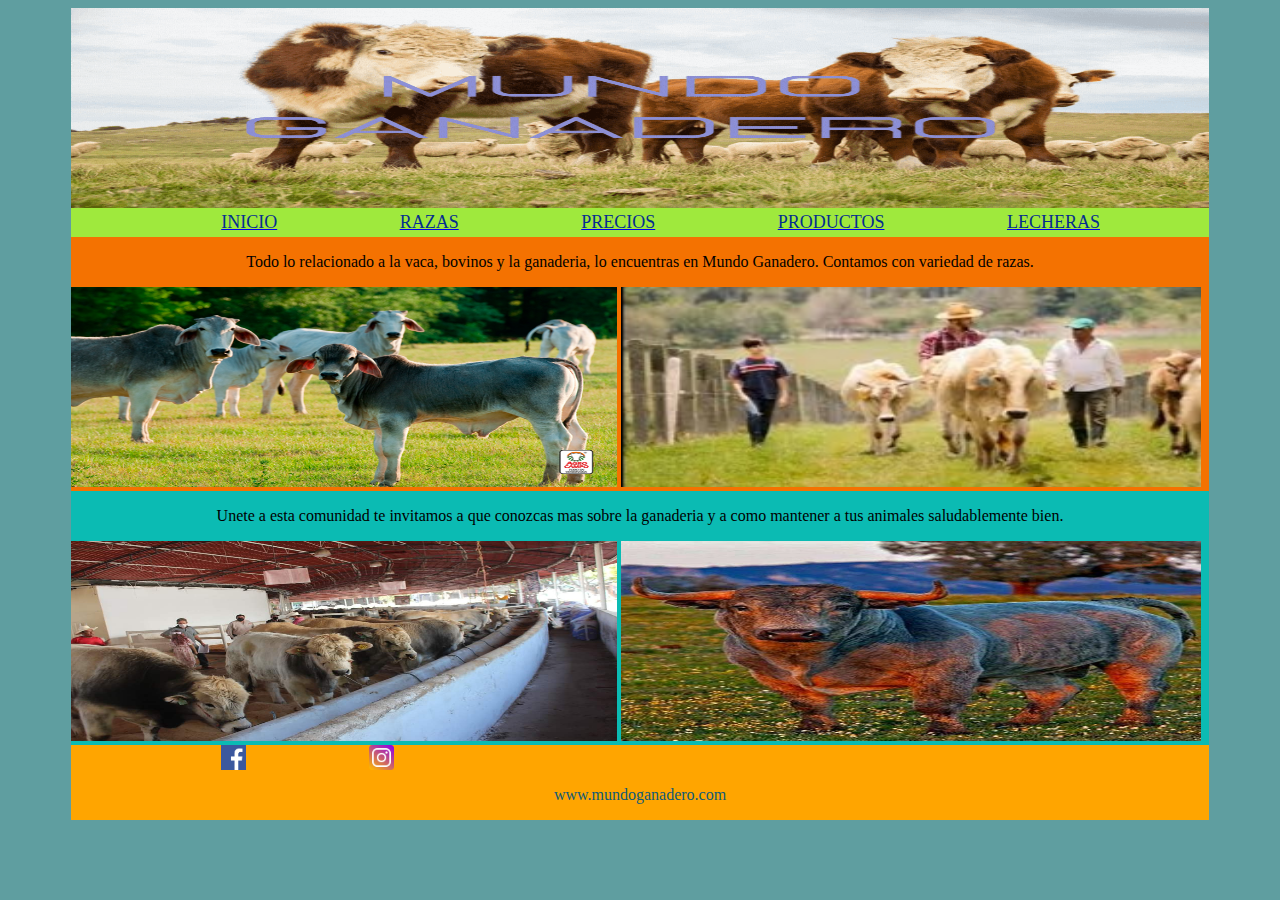
<file: index.html>
<!doctype html>
<html>
<head>
<meta charset="utf-8">
<title>MUNDO GANADERO</title>
<link rel="icon" href="imagen/icono-de-toro.jpg">
<link href="CSS/estilo.css" rel="stylesheet" type="text/css">
</head>

<body>
	<div id="contenedor">
	  <header> 
			<img src="imagen/toro banner.gif" width="100%" height="200">
	
		<nav class="nav ul">
			<ul class="nav li">
				<li><a href="mundo ganadero.html"><font size="+1" color="#052E8F">INICIO</font></a></li>
			  	<li><a href="razas.html"><font size="+1" color="#052E8F">RAZAS</font></a></li>
				<li><a href="precios.html"><font size="+1" color="#052E8F">PRECIOS</font></a></li>
				<li><a href="productos.html"><font size="+1" color="#052E8F">PRODUCTOS</font></a></li>
				<li><a href="lecheras.html"><font size="+1" color="#052E8F">LECHERAS</font></a></li>
			</ul>
		</nav>
	  </header>
	  <section id="section">
			<p align="center">Todo lo relacionado a la vaca, bovinos y la ganaderia, lo encuentras en Mundo Ganadero.
			 Contamos con variedad de razas.</p>
		  <img src="imagen/becerro.jpg" width="48%" height="200px"> <img src="imagen/toro.jpg" width="51%" height="200px">
		</section>
      <aside id="aside">
		  <p align="center">Unete a esta comunidad te invitamos a que conozcas mas sobre la ganaderia y a como mantener a tus animales saludablemente bien.</p>
			<img src="imagen/toros1.jpg" width="48%" height="200px">
		  	<img src="imagen/toro4.jpg" width="51%" height="200px">
	  </aside>
		
		<footer>
			<nav class="nav ul">
			  <ul class="nav li">
					<li><a href=""><img src="imagen/Facebook.jpg" width="25px"></a></li>
					<li><a href=""><img src="imagen/insta.png" width="25px"></a></li>
			  </ul>
		  </nav>
		  <p id="parrafo"> www.mundoganadero.com </p>
	  </footer>
	</div>
</body>
</html>
</file>
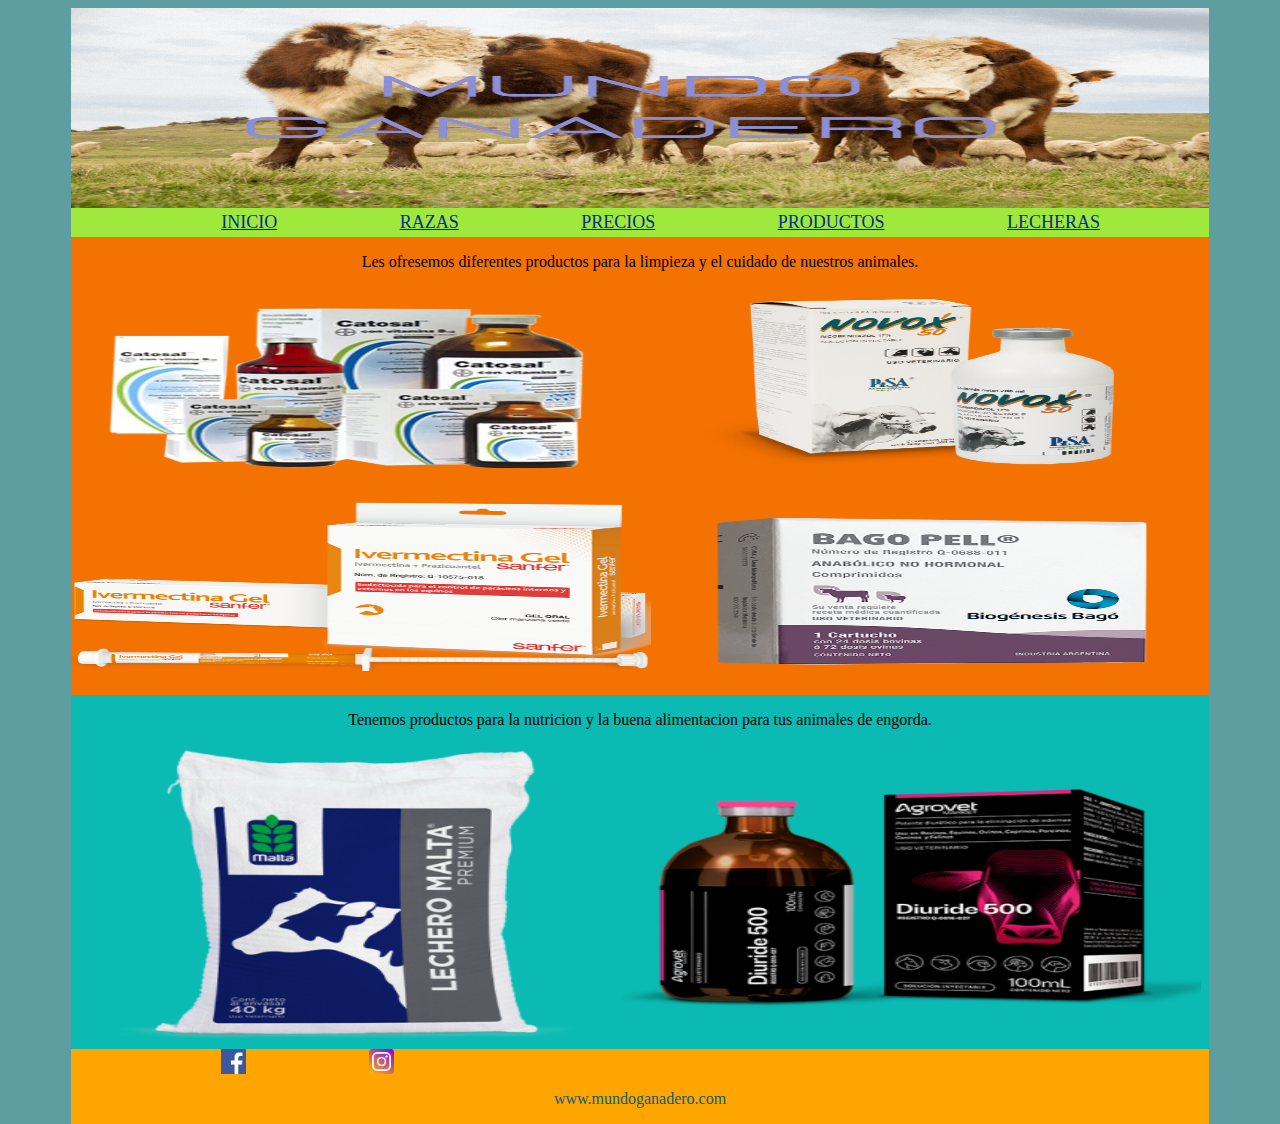
<file: productos.html>
<!doctype html>
<html>
<head>
<meta charset="utf-8">
<title>MUNDO GANADERO</title>
<link rel="icon" href="imagen/icono-de-toro.jpg">
<link href="CSS/estilo.css" rel="stylesheet" type="text/css">
</head>

<body>
	<div id="contenedor">
	  <header> 
			<img src="imagen/toro banner.gif" width="100%" height="200">
	
		<nav class="nav ul">
			<ul class="nav li">
				<li><a href="mundo ganadero.html"><font size="+1" color="#052E8F">INICIO</font></a></li>
			  	<li><a href="razas.html"><font size="+1" color="#052E8F">RAZAS</font></a></li>
				<li><a href="precios.html"><font size="+1" color="#052E8F">PRECIOS</font></a></li>
				<li><a href="productos.html"><font size="+1" color="#052E8F">PRODUCTOS</font></a></li>
				<li><a href="lecheras.html"><font size="+1" color="#052E8F">LECHERAS</font></a></li>
			</ul>
		</nav>
	  </header>
	  <section id="section">
			<p align="center">Les ofresemos diferentes productos para la limpieza y el cuidado de nuestros animales.</p>
		  <img src="imagen/Producto_logo_58aefcb7d32bf.png" width="48%" height="200px"> 
		  <img src="imagen/Producto_logo_5cf5695dadc08.png" width="51%" height="200px">
		  <img src="imagen/Producto_logo_5e70f2090dbf4.png" width="51%" height="200px">
		  <img src="imagen/Producto_logo_6155ed245203d.png" width="48%" height="200px">
		</section>
      <aside id="aside">
		  <p align="center">Tenemos productos para la nutricion y la buena alimentacion para tus animales de engorda.</p>
			<img src="imagen/Producto_logo_62f69e84a9fb3.png" width="48%" height="300px">
		  	<img src="imagen/Producto_logo_6345a478c0a83.png" width="51%" height="300px">
	  </aside>
		
		<footer>
			<nav class="nav ul">
			  <ul class="nav li">
					<li><a href=""><img src="imagen/Facebook.jpg" width="25px"></a></li>
					<li><a href=""><img src="imagen/insta.png" width="25px"></a></li>
			  </ul>
		  </nav>
		  <p id="parrafo"> www.mundoganadero.com </p>
	  </footer>
	</div>
</body>
</html>
</file>
<file: CSS/estilo.css>
@charset "utf-8";
/* CSS Document */

body{
	background-color: cadetblue;
}

#contenedor{
	background-color:#F47201;
	width: 90%;
	margin:0 auto;
}

header{
	background-color:#9FE93D;
	width: 100%;
	margin: 0 auto;
	
}
nav{
	height: 25px;
	text-decoration: none;
	list-style: none;
	width: 100%;
}

.nav ul{
	list-style: none;
	margin: 0;
	padding:inherit;
	padding-left: 90px;
	font-size: 10px;
}

.nav li{
	display: inline;
	margin: 40px;
	text-decoration: none;
	padding: 20px;
}

main{
	background-color: #BD0D10;
	width: auto;
	font-size: 30px;
	float: left;
}
aside{
	background-color:#0BBBB3;
	width: 100%;
	float: left;
}

footer{
	background-color: orange;
	width: 100%;
	float: left;
}

#parrafo{
	text-align: center;
	color: #0E5A76;
}
</file>
